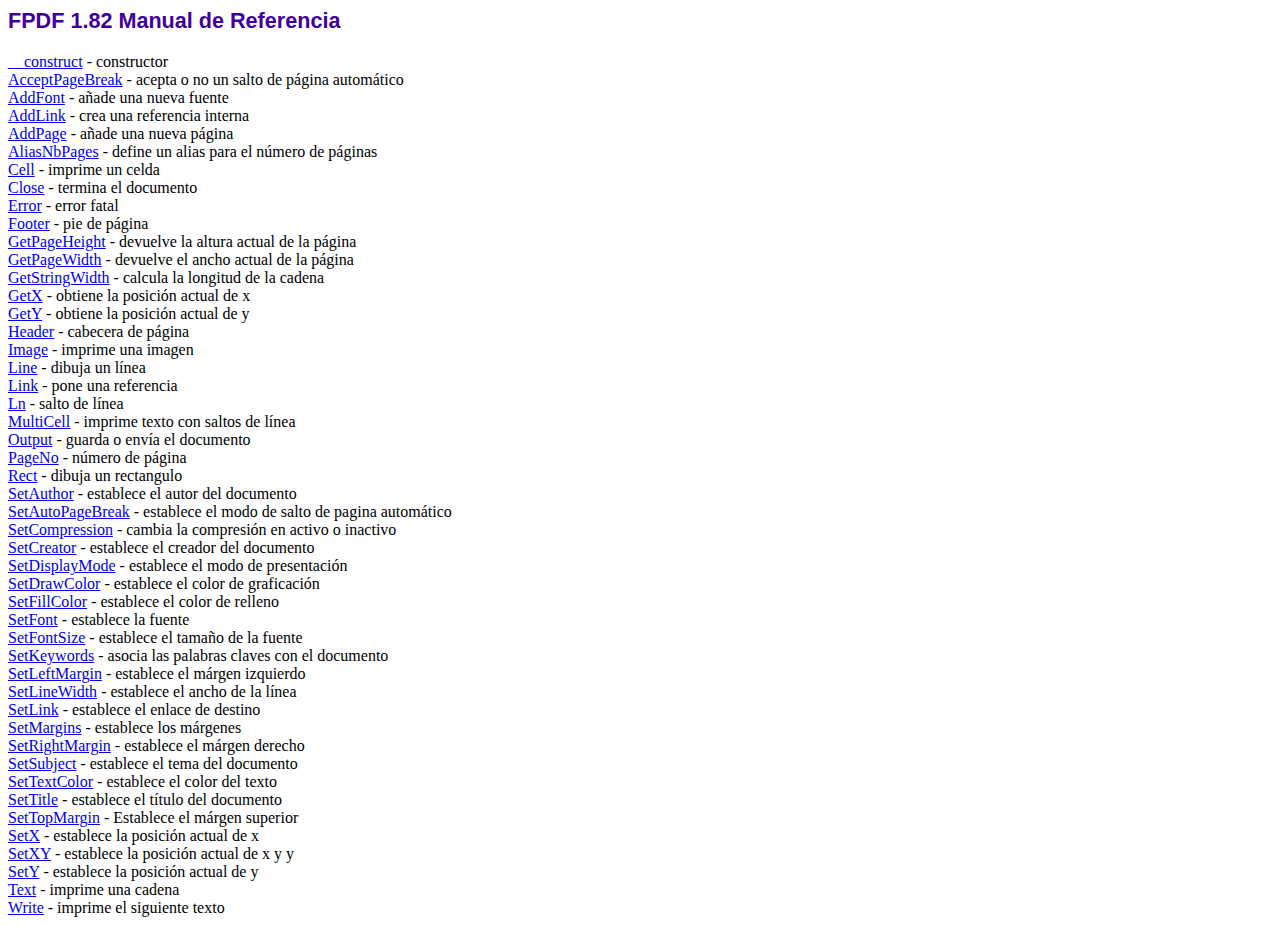
<file: php/fpdf/doc/index.htm>
<!DOCTYPE html PUBLIC "-//W3C//DTD HTML 4.01 Transitional//EN">
<html>
<head>
<meta http-equiv="Content-Type" content="text/html; charset=ISO-8859-1">
<title>FPDF 1.82 Manual de Referencia</title>
<link type="text/css" rel="stylesheet" href="../fpdf.css">
</head>
<body>
<h1>FPDF 1.82 Manual de Referencia</h1>
<a href="__construct.htm">__construct</a> - constructor<br>
<a href="acceptpagebreak.htm">AcceptPageBreak</a> - acepta o no un salto de p�gina autom�tico<br>
<a href="addfont.htm">AddFont</a> - a�ade una nueva fuente<br>
<a href="addlink.htm">AddLink</a> - crea una referencia interna<br>
<a href="addpage.htm">AddPage</a> - a�ade una nueva p�gina<br>
<a href="aliasnbpages.htm">AliasNbPages</a> - define un alias para el n�mero de p�ginas<br>
<a href="cell.htm">Cell</a> - imprime un celda<br>
<a href="close.htm">Close</a> - termina el documento<br>
<a href="error.htm">Error</a> - error fatal<br>
<a href="footer.htm">Footer</a> - pie de p�gina<br>
<a href="getpageheight.htm">GetPageHeight</a> - devuelve la altura actual de la p�gina<br>
<a href="getpagewidth.htm">GetPageWidth</a> - devuelve el ancho actual de la p�gina<br>
<a href="getstringwidth.htm">GetStringWidth</a> - calcula la longitud de la cadena<br>
<a href="getx.htm">GetX</a> - obtiene la posici�n actual de x<br>
<a href="gety.htm">GetY</a> - obtiene la posici�n actual de y<br>
<a href="header.htm">Header</a> - cabecera de p�gina<br>
<a href="image.htm">Image</a> - imprime una imagen<br>
<a href="line.htm">Line</a> - dibuja un l�nea<br>
<a href="link.htm">Link</a> - pone una referencia<br>
<a href="ln.htm">Ln</a> - salto de l�nea<br>
<a href="multicell.htm">MultiCell</a> - imprime texto con saltos de l�nea<br>
<a href="output.htm">Output</a> - guarda o env�a el documento<br>
<a href="pageno.htm">PageNo</a> - n�mero de p�gina<br>
<a href="rect.htm">Rect</a> - dibuja un rectangulo<br>
<a href="setauthor.htm">SetAuthor</a> - establece el autor del documento<br>
<a href="setautopagebreak.htm">SetAutoPageBreak</a> - establece el modo de salto de pagina autom�tico<br>
<a href="setcompression.htm">SetCompression</a> - cambia la compresi�n en activo o inactivo<br>
<a href="setcreator.htm">SetCreator</a> - establece el creador del documento<br>
<a href="setdisplaymode.htm">SetDisplayMode</a> - establece el modo de presentaci�n<br>
<a href="setdrawcolor.htm">SetDrawColor</a> - establece el color de graficaci�n<br>
<a href="setfillcolor.htm">SetFillColor</a> - establece el color de relleno<br>
<a href="setfont.htm">SetFont</a> - establece la fuente<br>
<a href="setfontsize.htm">SetFontSize</a> - establece el tama�o de la fuente<br>
<a href="setkeywords.htm">SetKeywords</a> - asocia las palabras claves con el documento<br>
<a href="setleftmargin.htm">SetLeftMargin</a> - establece el m�rgen izquierdo<br>
<a href="setlinewidth.htm">SetLineWidth</a> - establece el ancho de la l�nea<br>
<a href="setlink.htm">SetLink</a> - establece el enlace de destino<br>
<a href="setmargins.htm">SetMargins</a> - establece los m�rgenes<br>
<a href="setrightmargin.htm">SetRightMargin</a> - establece el m�rgen derecho<br>
<a href="setsubject.htm">SetSubject</a> - establece el tema del documento<br>
<a href="settextcolor.htm">SetTextColor</a> - establece el color del texto<br>
<a href="settitle.htm">SetTitle</a> - establece el t�tulo del documento<br>
<a href="settopmargin.htm">SetTopMargin</a> - Establece el m�rgen superior<br>
<a href="setx.htm">SetX</a> - establece la posici�n actual de x<br>
<a href="setxy.htm">SetXY</a> - establece la posici�n actual de x y y<br>
<a href="sety.htm">SetY</a> - establece la posici�n actual de y<br>
<a href="text.htm">Text</a> - imprime una cadena<br>
<a href="write.htm">Write</a> - imprime el siguiente texto<br>
</body>
</html>
</file>
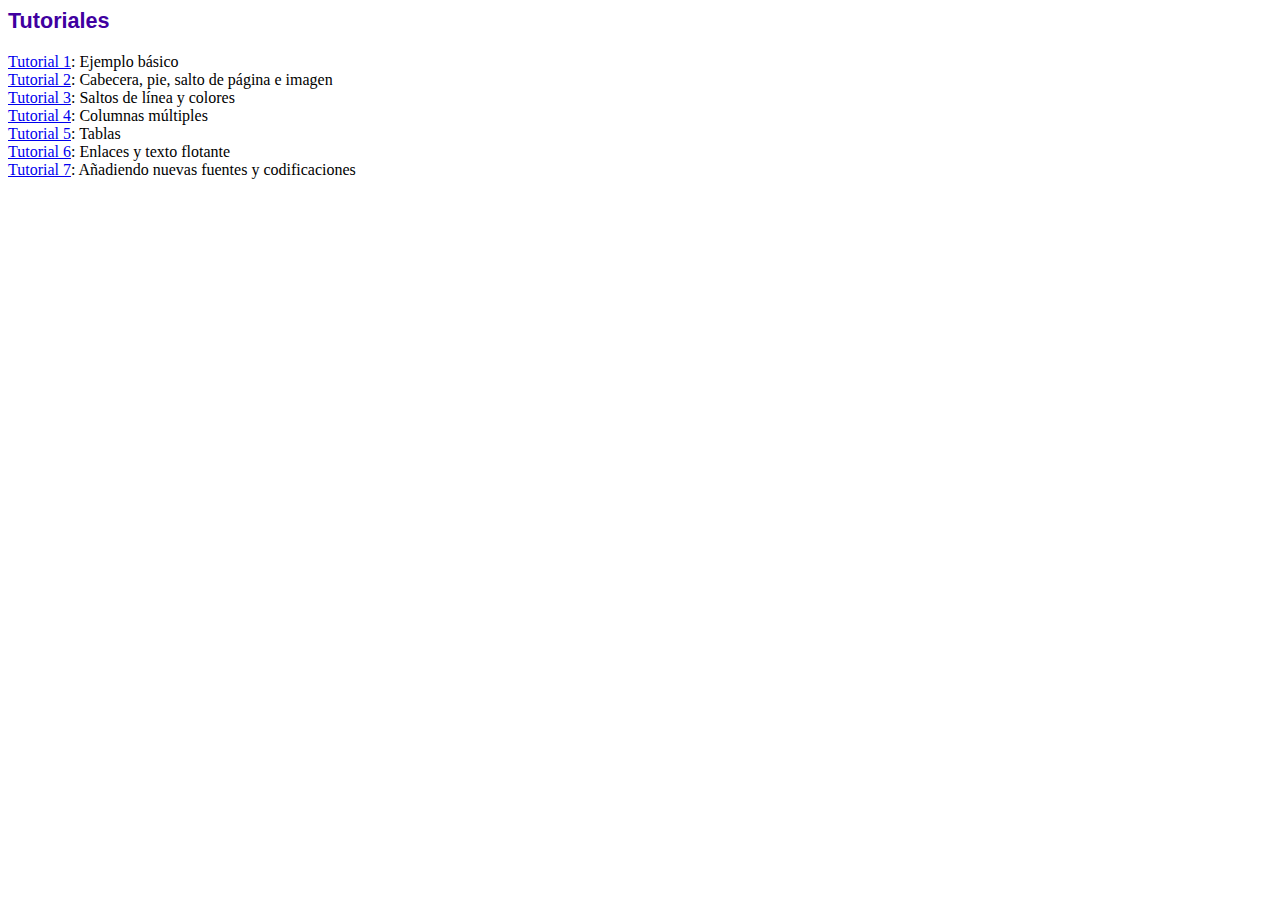
<file: php/fpdf/tutorial/index.htm>
<!DOCTYPE html PUBLIC "-//W3C//DTD HTML 4.01 Transitional//EN">
<html>
<head>
<meta http-equiv="Content-Type" content="text/html; charset=ISO-8859-1">
<title>Tutoriales</title>
<link type="text/css" rel="stylesheet" href="../fpdf.css">
</head>
<body>
<h1>Tutoriales</h1>
<ul style="list-style-type:none; margin-left:0; padding-left:0">
<li><a href="tuto1.htm">Tutorial 1</a>: Ejemplo b�sico</li>
<li><a href="tuto2.htm">Tutorial 2</a>: Cabecera, pie, salto de p�gina e imagen</li>
<li><a href="tuto3.htm">Tutorial 3</a>: Saltos de l�nea y colores</li>
<li><a href="tuto4.htm">Tutorial 4</a>: Columnas m�ltiples</li>
<li><a href="tuto5.htm">Tutorial 5</a>: Tablas</li>
<li><a href="tuto6.htm">Tutorial 6</a>: Enlaces y texto flotante</li>
<li><a href="tuto7.htm">Tutorial 7</a>: A�adiendo nuevas fuentes y codificaciones</li>
</ul>
</body>
</html>
</file>
<file: php/fpdf/fpdf.css>
body {font-family:"Times New Roman",serif}
h1 {font:bold 135% Arial,sans-serif; color:#4000A0; margin-bottom:0.9em}
h2 {font:bold 95% Arial,sans-serif; color:#900000; margin-top:1.5em; margin-bottom:1em}
dl.param dt {text-decoration:underline}
dl.param dd {margin-top:1em; margin-bottom:1em}
dl.param ul {margin-top:1em; margin-bottom:1em}
tt, code, kbd {font-family:"Courier New",Courier,monospace; font-size:82%}
div.source {margin-top:1.4em; margin-bottom:1.3em}
div.source pre {display:table; border:1px solid #24246A; width:100%; margin:0em; font-family:inherit; font-size:100%}
div.source code {display:block; border:1px solid #C5C5EC; background-color:#F0F5FF; padding:6px; color:#000000}
div.doc-source {margin-top:1.4em; margin-bottom:1.3em}
div.doc-source pre {display:table; width:100%; margin:0em; font-family:inherit; font-size:100%}
div.doc-source code {display:block; background-color:#E0E0E0; padding:4px}
.kw {color:#000080; font-weight:bold}
.str {color:#CC0000}
.cmt {color:#008000}
p.demo {text-align:center; margin-top:-0.9em}
a.demo {text-decoration:none; font-weight:bold; color:#0000CC}
a.demo:link {text-decoration:none; font-weight:bold; color:#0000CC}
a.demo:hover {text-decoration:none; font-weight:bold; color:#0000FF}
a.demo:active {text-decoration:none; font-weight:bold; color:#0000FF}
</file>
